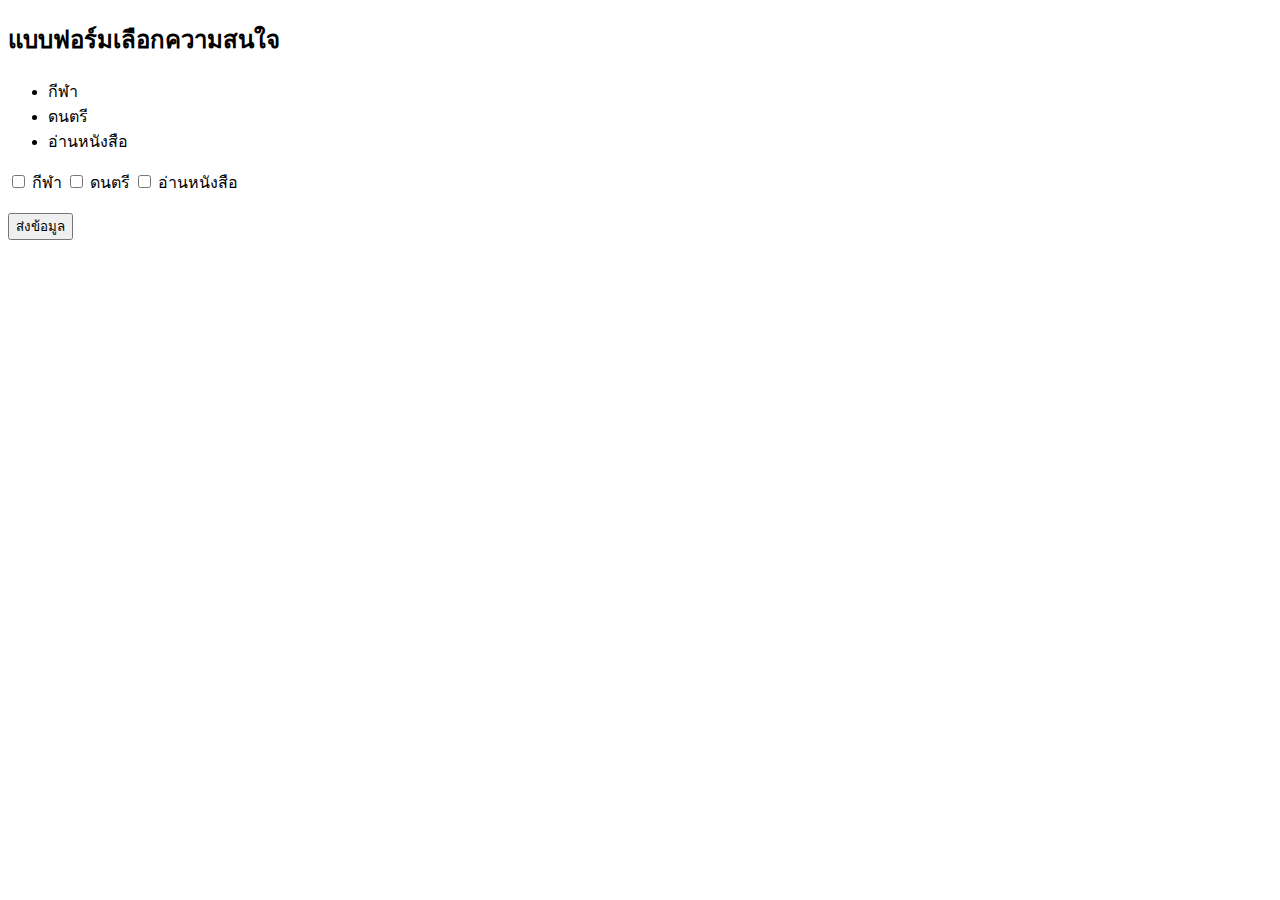
<file: Index.html>
<!DOCTYPE html>
<html lang="en">
<head>
    <meta charset="UTF-8">
    <meta name="viewport" content="width=device-width, initial-scale=1.0">
    <title>Index</title>
</head>

<!-- selectDOM
document.getElementsById
document.getElementsByClassName
document.querySelector
document.querySelectorAll -->

<!-- ชื่อ <input
    type="text" 
    name="fname" 
    value="ทดสอบชื่อ" /> -->

<!-- <body>
    <div id = "hi">Hi A</div>
<button 
onmouseover ="onmouseFname()"
onmouseup="onmouseFname()"
onmousedown="onmousedownFname()"
>Click me</button>
<input type="text" name="fname" onkeyup="onkeyFname()"> !-->
<!-- //onkeydown คิอ user กดปุ่มคีย์บอร์ด จังหว้่ะกดปุุ่มจะเรียกใช้ฟังก์ชันนี้


    //onkeyup คิอ user ปล่อยปุ่มคีย์บอร์ด จังหว้่ะปล่อยปุุ่มจะเรียกใช้ฟังก์ชันนี้ //ใช้อันนี้บ่อย
    //onkeypress คิอ user กดปุ่มคีย์บอร์ด ค้างไว้ จะเรียกใช้ฟังก์ชันนี้
    /*function onkeyFname() {
        let fname= document.querySelector('input[name="fname"]')
        console.log('fname',fname.value)
    }
    function onmouseFname() {
     console.log("Mouse is over the button")  
    } 
    function onmouseupFname() {
     console.log("Mouse is up the button")  
    }
    function onmousedownFname() {
     console.log("Mouse mousedown")  
    } !-->
<body>
    <h2>แบบฟอร์มเลือกความสนใจ</h2>
    <div id ="content">
        <ul>
            <li>กีฬา</li>
            <li>ดนตรี</li>
            <li>อ่านหนังสือ</li>
        </ul>
    </div>
    <input type ="checkbox" name="interest" value="กีฬา"> กีฬา
    <input type ="checkbox" name="interest" value="ดนตรี"> ดนตรี
    <input type ="checkbox" name="interest" value="อ่านหนังสือ"> อ่านหนังสือ
    <br></br>
    <button onclick="submitInterest()">ส่งข้อมูล</button>
   <script>
    function submitInterest() {
         //ดึงข้อมูลจาก checkbox ที่เลือก
        let checkboxes = document.querySelectorAll('input[name="interest"]');
        let contentHTML = '<ul>'
         //เอา value ของ checkbox ที่เลือกมาเก็บไว้ในตัวแปรร
         for (let i = 0; i < checkboxes.length; i++) {
            if (checkboxes[i].checked) {
                console.log(checkboxes[i].value); //แสดงค่าที่เลือก
                contentHTML += '<li>' + checkboxes[i].value + '</li>'
            }
         }
         
         //วนค่าที่เลือกใส่ไปที่ html
         contentHTML += "<ul>"

        //ใส่ html ที่สร้างขึ้นใหม่ลงใน div ที่มี id="content"
        let contentDiv = document.getElementById('content')
        contentDiv.innerHTML = contentHTML
    }
   
   /*let hiDOM = document.getElementById('hi')
    console.log(hiDOM.textContent) 
    hiDOM.textContent = "Hello A"
    console.log(hiDOM.textContent)
    console.log(hiDOM.innerHTML)
    console.log(hiDOM.innerText)*/
        
    </script>

</body>
</html>
</file>
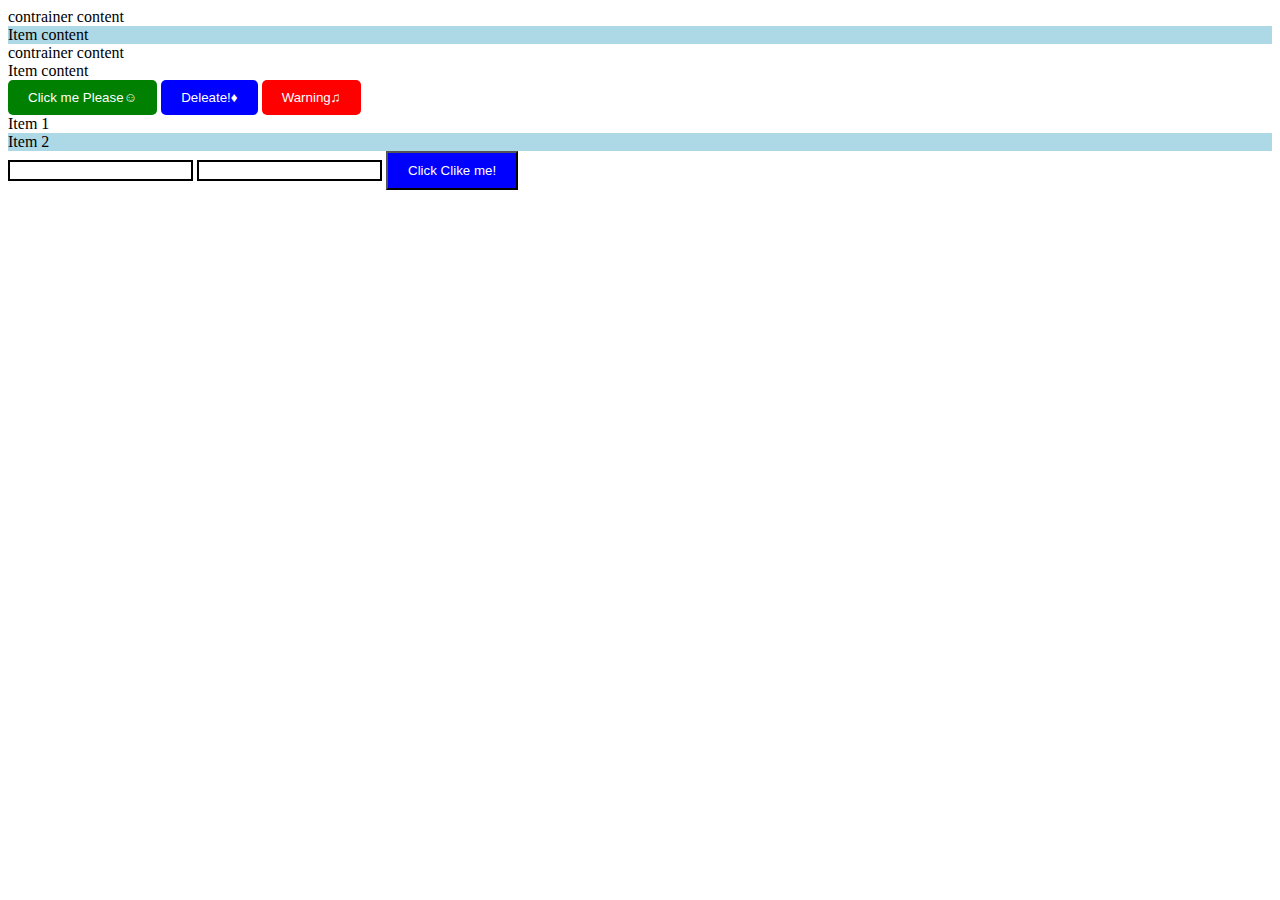
<file: index2.html>
<!DOCTYPE html>
<html lang="en">
<head>
    <meta charset="UTF-8">
    <meta name="viewport" content="width=device-width, initial-scale=1.0">
    <title>Document</title>
    <style>
        .contrainer .item {
            background-color: lightblue;
        }
        .button {
            background-color: green;
            color: white;
            padding: 10px 20px;
            border: none;
            border-radius: 5px;
            cursor: pointer; }
        .button.active {
            background-color: blue;
        }
        .button.del {
            background-color: red;
        }
        .item1 + .item2 {
            background-color: lightblue;
        }
        input[type='text'] {
            border: 2px solid black;
            margin-bottom: 10px;
        }
        .button3 {
            background-color: blue;
            color:  white;
            padding: 10px 20px;
        }
        .button3:hover {
            background-color: green;
        }
        .button3:active {
            background-color: red;
        }
        .button3:focus {
            background-color: yellow;
        }
        input:focus {
            background-color: orange;
        }

    </style>
</head>
<body>
    <div class="contrainer">
        contrainer content
        <div class="item">
            Item content
        </div>
    </div>
    <div class="footer-contrainer">
        contrainer content
        <div class="item">
            Item content
        </div>
    </div>
    
    <button class="button">Click me Please☺</button>
    <button class="button active">Deleate!♦</button>
    <button class="button del">Warning♫</button>
    
    <div class="item1">Item 1</div>
    <div class="item2">Item 2</div>

    <input type="text" name=sample-input">
    <input type="text" name=another-input">
<!--:Hover = วาง :active = คลิก :focus = cursor อยู่ตรงไหน-->
    <button class="button3">Click Clike me!</button>
</body>
</html>
</file>
